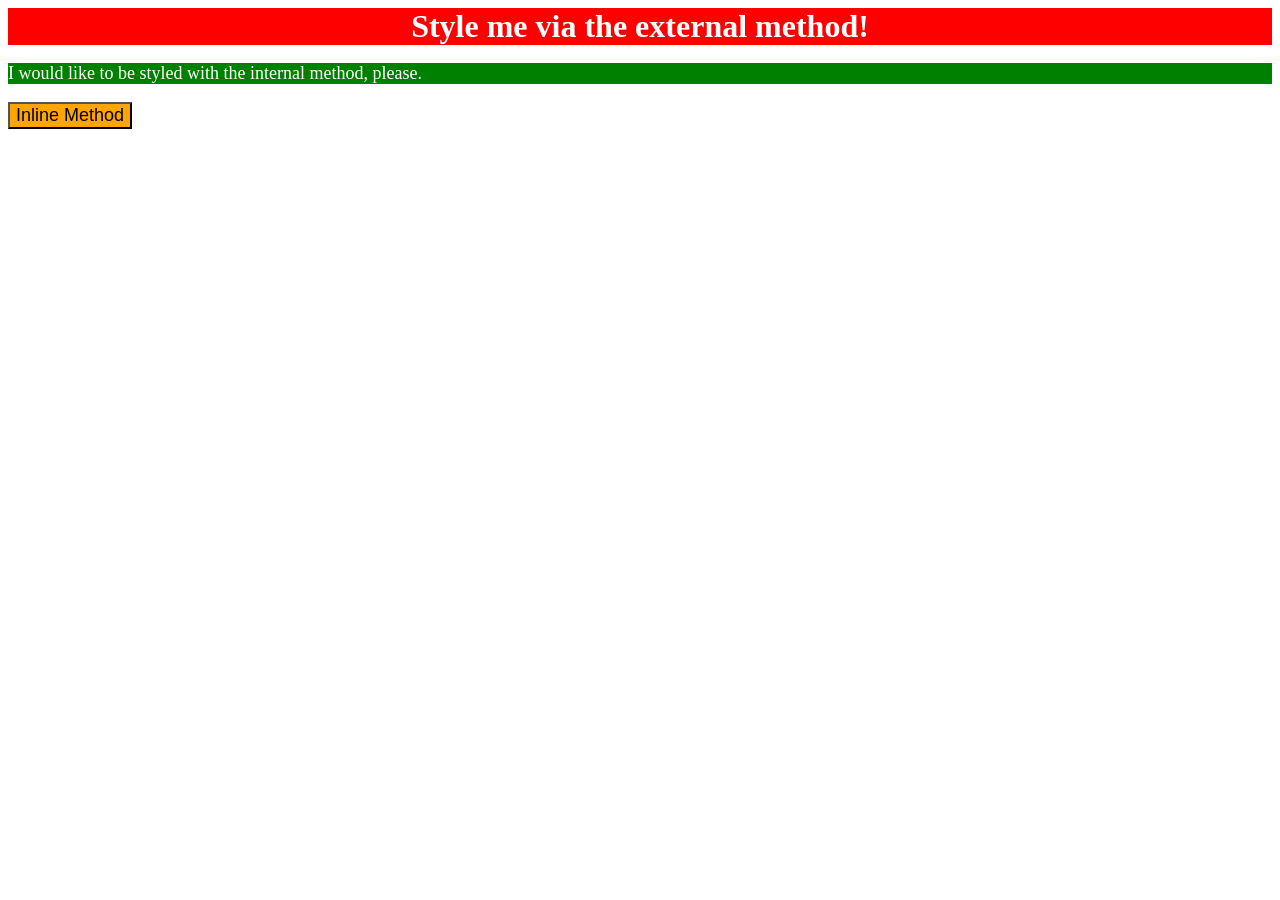
<file: foundations/intro-to-css/01-css-methods/index.html>
<!DOCTYPE html>
<html lang="en">
  <head>
    <style>
      p {
        background-color: green;
        color: white;
        font-size: 18px;
      }
    </style>
    <link rel="stylesheet" href="styles.css">
    <meta charset="UTF-8">
    <meta http-equiv="X-UA-Compatible" content="IE=edge">
    <meta name="viewport" content="width=device-width, initial-scale=1.0">
    <title>Methods for Adding CSS</title>
  </head>
  <body>
    <div>Style me via the external method!</div>
    <p>I would like to be styled with the internal method, please.</p>
    <button style="background-color: orange; font-size: 18px;">Inline Method</button>
  </body>
</html>
</file>
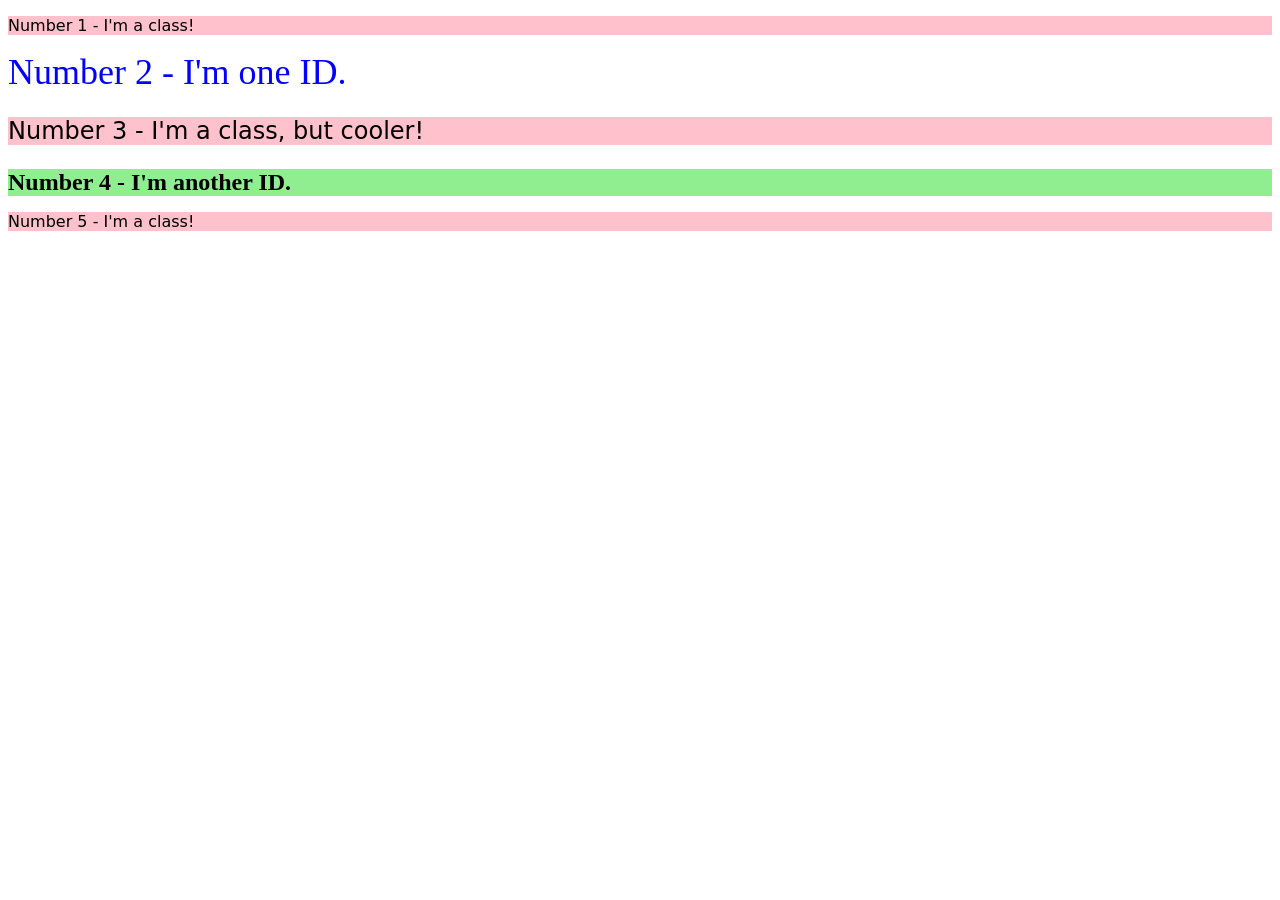
<file: foundations/intro-to-css/02-class-id-selectors/index.html>
<!DOCTYPE html>
<html lang="en">
  <head>
    <meta charset="UTF-8">
    <meta http-equiv="X-UA-Compatible" content="IE=edge">
    <meta name="viewport" content="width=device-width, initial-scale=1.0">
    <title>Class and ID Selectors</title>
    <link rel="stylesheet" href="style.css">
  </head>
  <body>
    <p class="odd-number">Number 1 - I'm a class!</p>
    <div id = "second-element">Number 2 - I'm one ID.</div>
    <p class="odd-number cooler">Number 3 - I'm a class, but cooler!</p>
    <div id="fourth-element" class="cooler">Number 4 - I'm another ID.</div>
    <p class="odd-number">Number 5 - I'm a class!</p>
  </body>
</html>
</file>
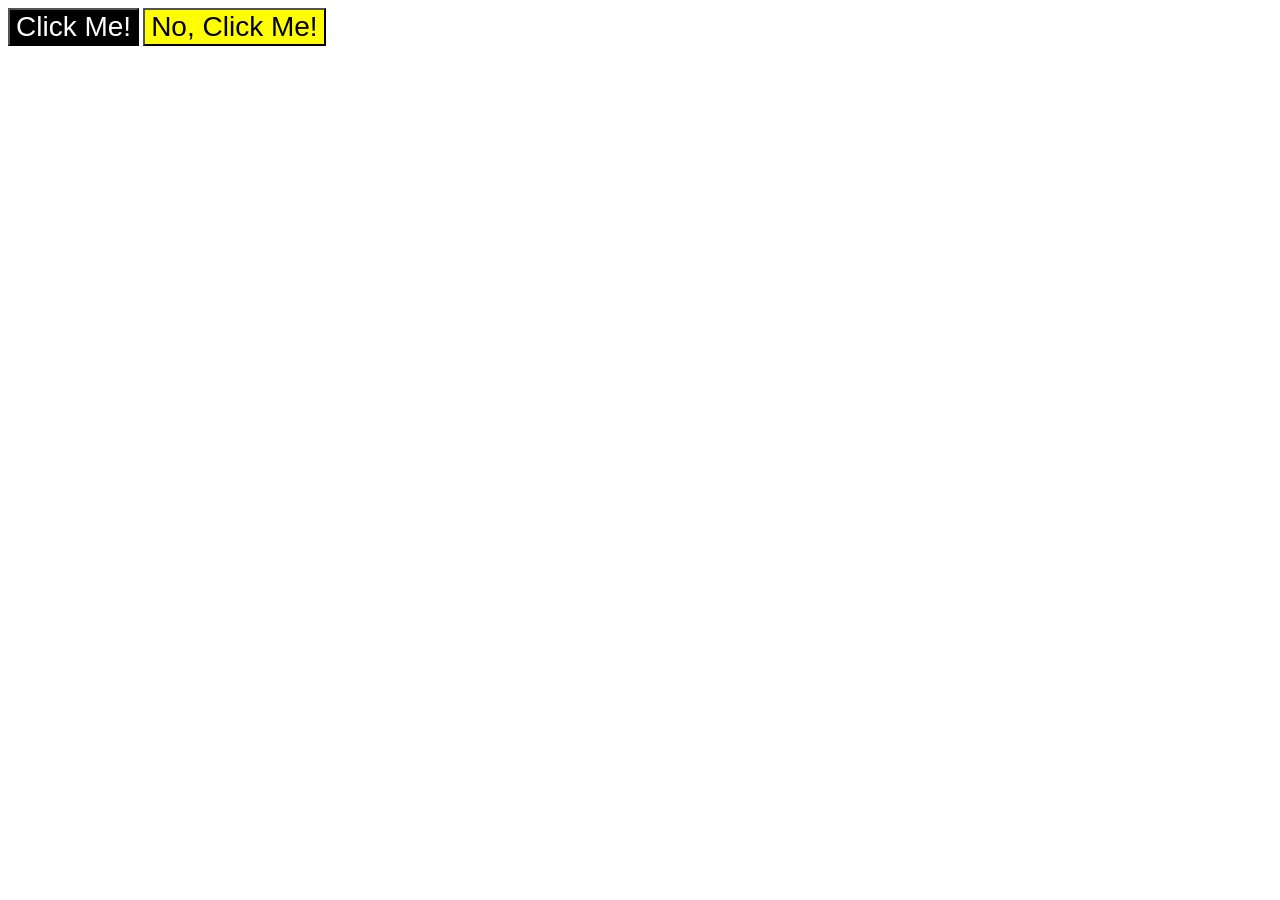
<file: foundations/intro-to-css/03-grouping-selectors/index.html>
<!DOCTYPE html>
<html lang="en">
  <head>
    <meta charset="UTF-8">
    <meta http-equiv="X-UA-Compatible" content="IE=edge">
    <meta name="viewport" content="width=device-width, initial-scale=1.0">
    <title>Grouping Selectors</title>
    <link rel="stylesheet" href="style.css">
  </head>
  <body>
    <button class="button1 same-style">Click Me!</button>
    <button class="button2 same-style">No, Click Me!</button>
  </body>
</html>
</file>
<file: foundations/intro-to-css/01-css-methods/styles.css>
div {
    background-color: red;
    color: white;
    font-size: 32px;
    text-align: center;
    font-weight: bold;
}
</file>
<file: foundations/intro-to-css/02-class-id-selectors/style.css>
.odd-number {
    background-color:hsl(350, 100%, 88%);
    font-family: "Verdana", "DejaVu Sans", sans-serif;
}

#second-element {
    color: #0000ff;
    font-size: 36px;
}

.cooler {
    font-size: 24px;
}

#fourth-element {
    background-color: rgb(144, 238, 144);
    font-weight: bold;
}
</file>
<file: foundations/intro-to-css/03-grouping-selectors/style.css>
.button1 {
    background-color: black;
    color: white;
}

.button2 {
    background-color: yellow
}

.same-style {
    font-size: 28px;
    font-family: Helvetica, "Times New Roman", sans-serif;
}
</file>
